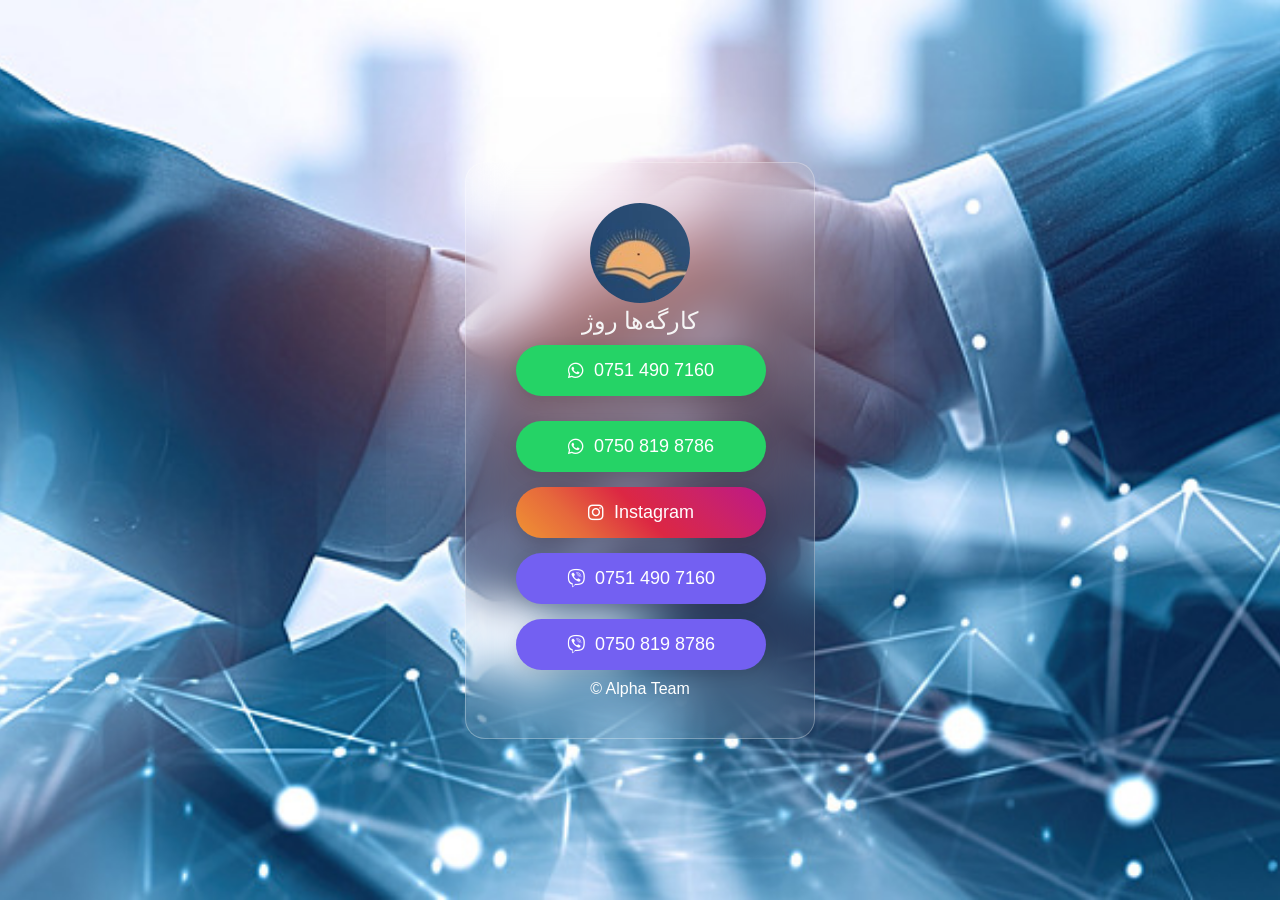
<file: index.html>
<!DOCTYPE html>
<html lang="en">
<head>
    <meta charset="UTF-8">
    <meta name="viewport" content="width=device-width, initial-scale=1.0">
    <title>My Social Media Links</title>
    <link rel="stylesheet" href="vager.css">
    <link rel="stylesheet" href="https://cdnjs.cloudflare.com/ajax/libs/font-awesome/6.0.0-beta3/css/all.min.css">
</head>
<body>
    <div class="container">
        <img class="vager-img" src="photo_2025-03-14_16-00-02.jpg">
        <h2>کارگەها روژ</h2>
        <div class="social-buttons">
            <a href="https://Wa.me/9647514907160" class="social-button whatsapp-btn" target="_blank">
                <i class="fab fa-whatsapp"></i> 0751 490 7160 
            </a>
            <a href="https://Wa.me/9647508198786" class="social-button whatsapp-btn" target="_blank">
                <i class="fab fa-whatsapp"></i> 0750 819 8786
            </a>
            <a href="https://www.instagram.com/kargeha_roj?igsh=MW5sbzI2eWMydmtyNg==" class="social-button instagram-btn" target="_blank">
                <i class="fab fa-instagram"></i> Instagram
            </a>
            <a href="viber://chat?number=+9647514907160" class="social-button viber-btn" target="_blank">
                <i class="fab fa-viber"></i> 0751 490 7160
            </a>
            <a href="viber://chat?number=+9647508198786" class="social-button viber-btn" target="_blank">
                <i class="fab fa-viber"></i> 0750 819 8786
            </a>
        </div>
        <footer class="footer-1">
            <a style="color: white; text-decoration: none;" href="https://www.instagram.com/alpha_teamy">&copy; Alpha Team</a>
        </footer>
    </div>
</body>
</html>
</file>
<file: vager.css>
* {
    margin: 0;
    padding: 0;
    box-sizing: border-box;
    font-family: Arial, Helvetica, sans-serif;
}
.whatsapp-btn {
    background-color: #25D366;
    margin-top: 10px;
}

.whatsapp-btn:hover {
    background-color: #1da851;
}

.telegram-btn {
    background-color: #0088cc;
}

.telegram-btn:hover {
    background-color: #007bb5;
}

body {
    background-size: cover;
    background-position: center;
    margin: 0;
    display: flex;
    justify-content: center;
    align-items: center;
    min-height: 100vh;
     background-image: url('pngtree-partnership-of-companies-collaboration-business-technology-internet-concept-image_15659993.jpg');
}

.container {
    text-align: center;
    background: rgba(255, 255, 255, 0.95);
    padding: 40px 60px;
    border-radius: 20px;
    width: 350px;
    box-shadow: 0 15px 100vh rgba(255, 255, 255, 0.2);
    backdrop-filter: blur(20px);
    border: 1px solid rgba(255, 255, 255, 0.3);
    background: rgba(255, 255, 255, 0.1);

}

h1 {
    font-size: 2.8rem;
    color: #333;
    margin-bottom: 30px;
}

.social-buttons {
    display: flex;
    flex-direction: column;
    gap: 15px;
}

.social-button {
    display: flex;
    align-items: center;
    justify-content: center;
    width: 250px;
    margin-left: -10px;
    padding: 15px;
    border-radius: 50px;
    font-size: 18px;
    color: white;
    text-align: center;
    text-decoration: none;
    transition: all 0.3s ease;
    box-shadow: 0 5px 15px rgba(0, 0, 0, 0.1);
}

.social-button i {
    margin-right: 10px;
}

.social-button:hover {
    transform: translateY(-5px);
    box-shadow: 0 8px 25px rgba(0, 0, 0, 0.2);
}

/* Discord Button */
.discord-btn {
    margin-top: 10px;
    background-color: #08a815;
}

.discord-btn:hover {
    background-color: #057c0f;
}

/* YouTube Button */
.youtube-btn {
    background-color: #ff0000;
}

.youtube-btn:hover {
    background-color: #cc0000;
}

/* TikTok Button */
.tiktok-btn {
    background-color: #000000;
}

.tiktok-btn:hover {
    background-color: #1d1d1d;
}

/* Instagram Button */
.instagram-btn {
    background: linear-gradient(45deg, #f09433 0%, #e6683c 25%, #dc2743 50%, #cc2366 75%, #bc1888 100%);
}

.instagram-btn:hover {
    background-color: #9e135a;
}

/* Snapchat Button */
.snapchat-btn {
    background-color: #fffc00;
    color: #000;
}

.snapchat-btn:hover {
    background-color: #e6e400;
}
.vager-img
{
    border-radius: 500px;
    height: 100px;
    width: 100px;
    background-size: cover;
    object-fit: cover;
    box-shadow: 0 15px 100vh rgba(0, 0, 0, 0.2);
}
.footer-1
{
    color: rgba(255, 255, 255, 0.808);
    margin-top: 10px;
}
.viber-btn {
    background-color: #7360F2;
}
h2{
    font-family: Arial, Helvetica, sans-serif;
    font-weight: 100;
    color: rgb(245, 245, 245);
    

}
</file>
